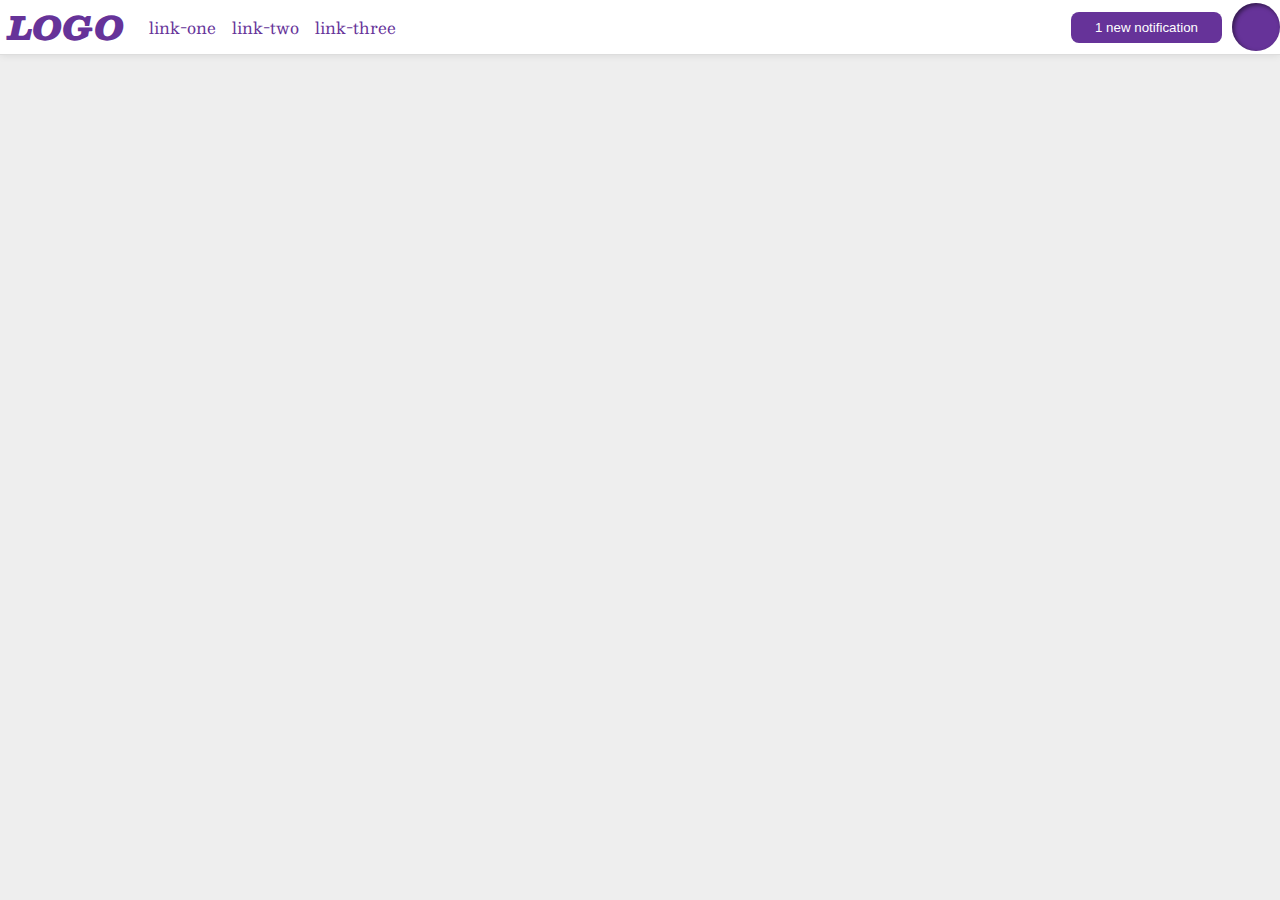
<file: flex/03-flex-header-2/index.html>
<!DOCTYPE html>
<html lang="en">
<head>
  <meta charset="UTF-8">
  <meta http-equiv="X-UA-Compatible" content="IE=edge">
  <meta name="viewport" content="width=device-width, initial-scale=1.0">
  <title>Flex Header 2</title>
  <link rel="stylesheet" href="style.css">
</head>
<body>
  <div class="container">
    <div class="header">
      <div class="logo">
        LOGO
      </div>
      <ul class="links">
        <li><a href="google.com">link-one</a></li>
        <li><a href="google.com">link-two</a></li>
        <li><a href="google.com">link-three</a></li>
      </ul>
    </div>
    <div class="header-notif">
      <button class="notifications">
      1 new notification
      </button>
      <div class="profile-image"></div>
    </div>
  </div>
</body>
</html>
</file>
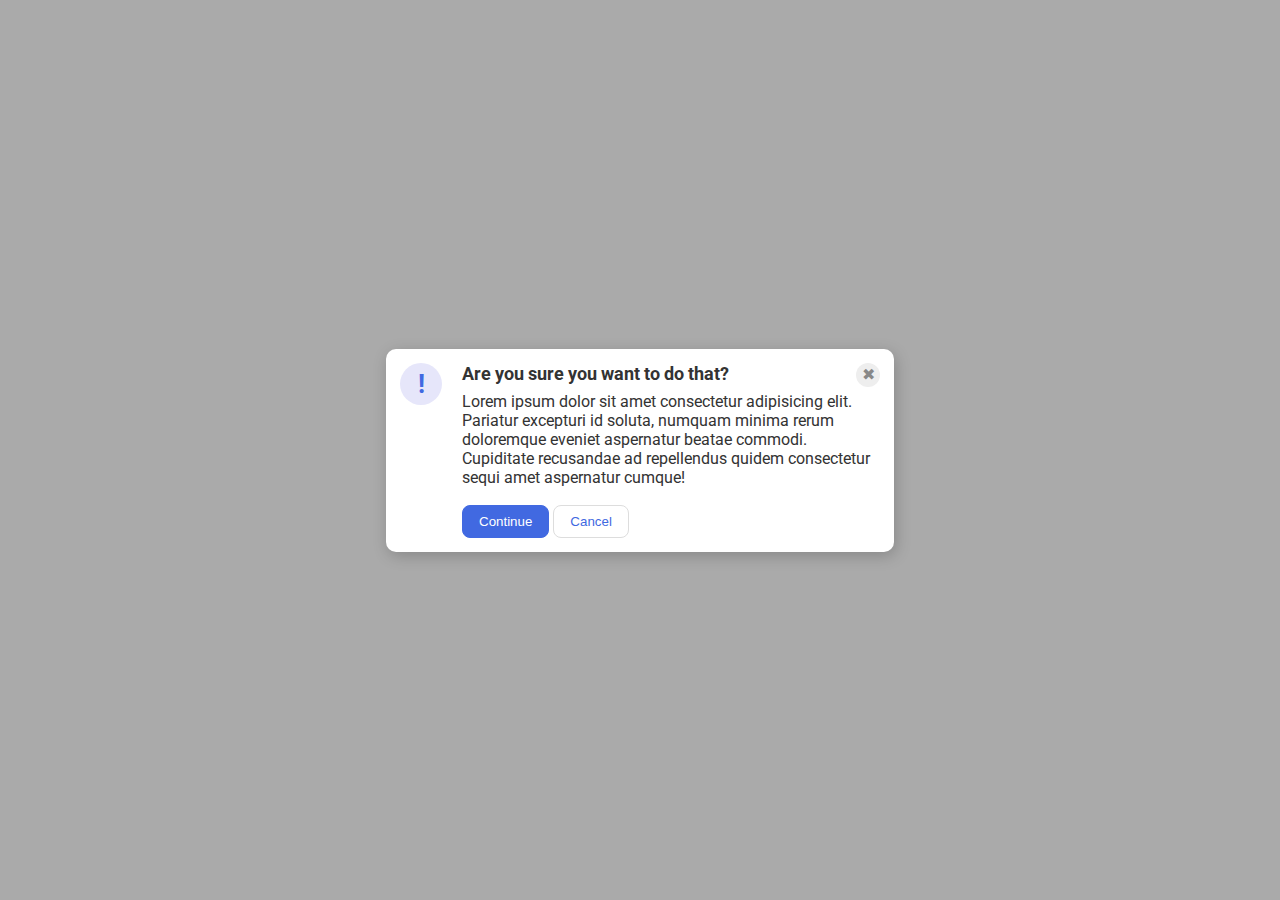
<file: flex/05-flex-modal/index.html>
<!DOCTYPE html>
<html lang="en">
<head>
  <meta charset="UTF-8">
  <meta http-equiv="X-UA-Compatible" content="IE=edge">
  <meta name="viewport" content="width=device-width, initial-scale=1.0">
  <link rel="stylesheet" href="style.css">
  <title>Modal</title>
</head>
<body>
  <div class="modal">
    <div class="icon">!</div>
    <div class="container">
      <div class="container-2">
        <div class="header">Are you sure you want to do that?</div>
        <div class="close-button">✖</div>
      </div>
      <div class="text">Lorem ipsum dolor sit amet consectetur adipisicing elit. Pariatur excepturi id soluta, numquam minima rerum doloremque eveniet aspernatur beatae commodi. Cupiditate recusandae ad repellendus quidem consectetur sequi amet aspernatur cumque!</div>
      <button class="continue">Continue</button>
      <button class="cancel">Cancel</button>
    </div>
  </div>
</body>
</html>
</file>
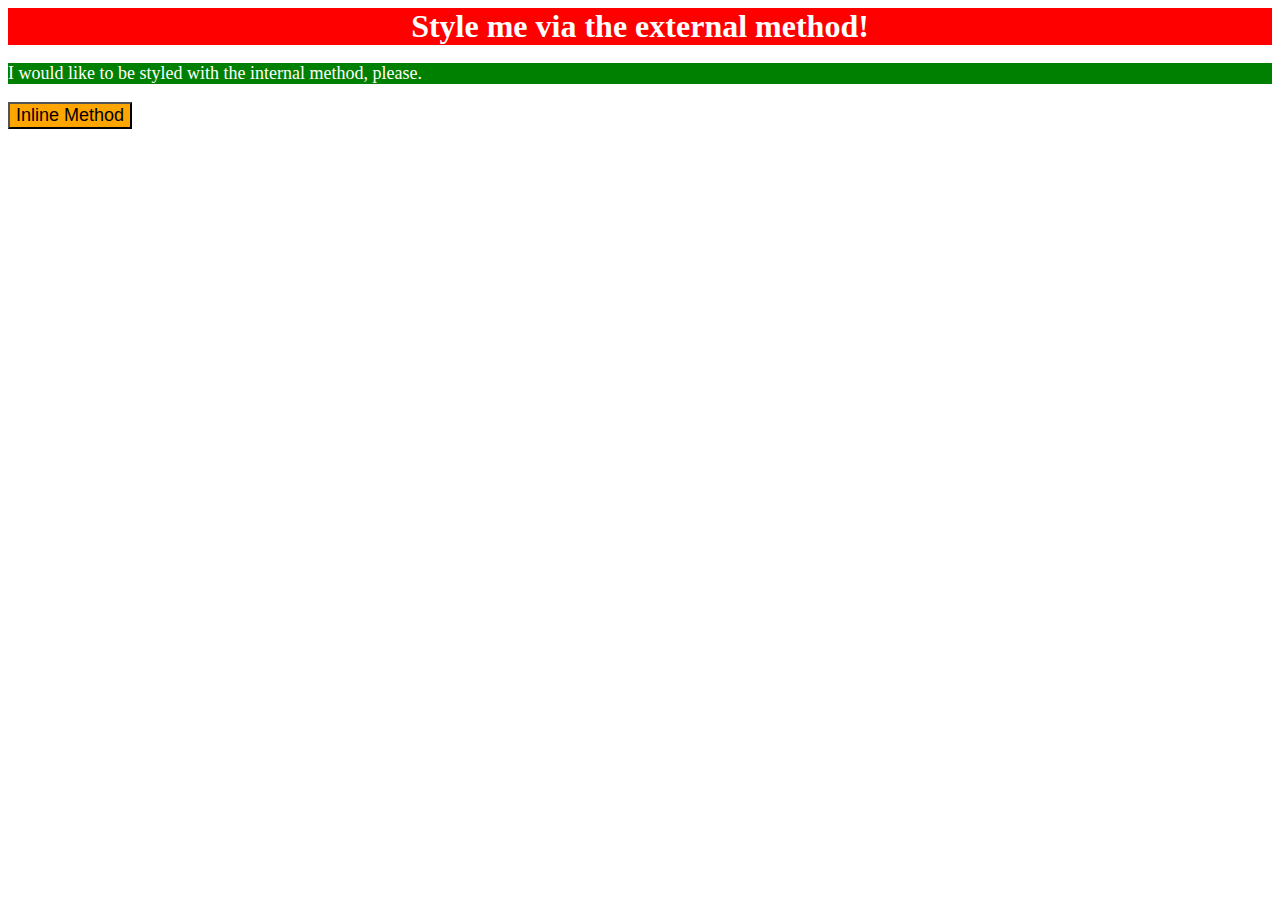
<file: foundations/01-css-methods/index.html>
<!DOCTYPE html>
<html lang="en">
<head>
  <meta charset="UTF-8">
  <meta http-equiv="X-UA-Compatible" content="IE=edge">
  <meta name="viewport" content="width=device-width, initial-scale=1.0">
  <title>Methods for Adding CSS</title>
  <link rel="stylesheet" href="styles.css">
  <style>
    /* internal style */
    p {
      background-color: green;
      color: white;
      font-size: 18px;
    }
  </style>
</head>
<body>
  <div>Style me via the external method!</div>
  <p>I would like to be styled with the internal method, please.</p>
  <!-- inline style -->
  <button style="background-color: orange; font-size: 18px;">Inline Method</button>
</body>
</html>
</file>
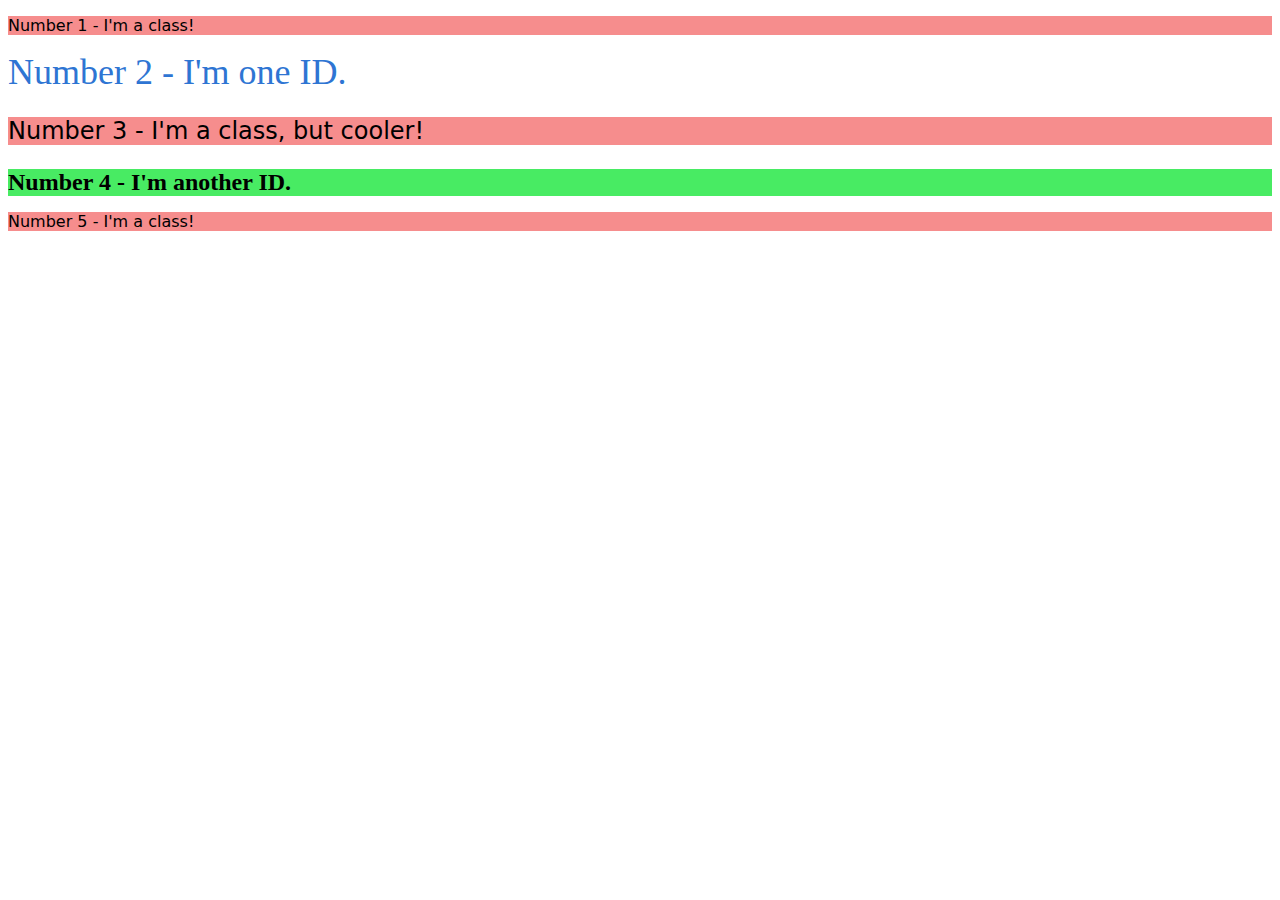
<file: foundations/02-class-id-selectors/index.html>
<!DOCTYPE html>
<html lang="en">
<head>
  <meta charset="UTF-8">
  <meta http-equiv="X-UA-Compatible" content="IE=edge">
  <meta name="viewport" content="width=device-width, initial-scale=1.0">
  <title>Class and ID Selectors</title>
  <link rel="stylesheet" href="style.css">
</head>
<body>
  <p class="odd">Number 1 - I'm a class!</p>
  <div id="secondNum">Number 2 - I'm one ID.</div>
  <p class="odd three">Number 3 - I'm a class, but cooler!</p>
  <div id="fourthNum">Number 4 - I'm another ID.</div>
  <p class="odd">Number 5 - I'm a class!</p>
</body>
</html>
</file>
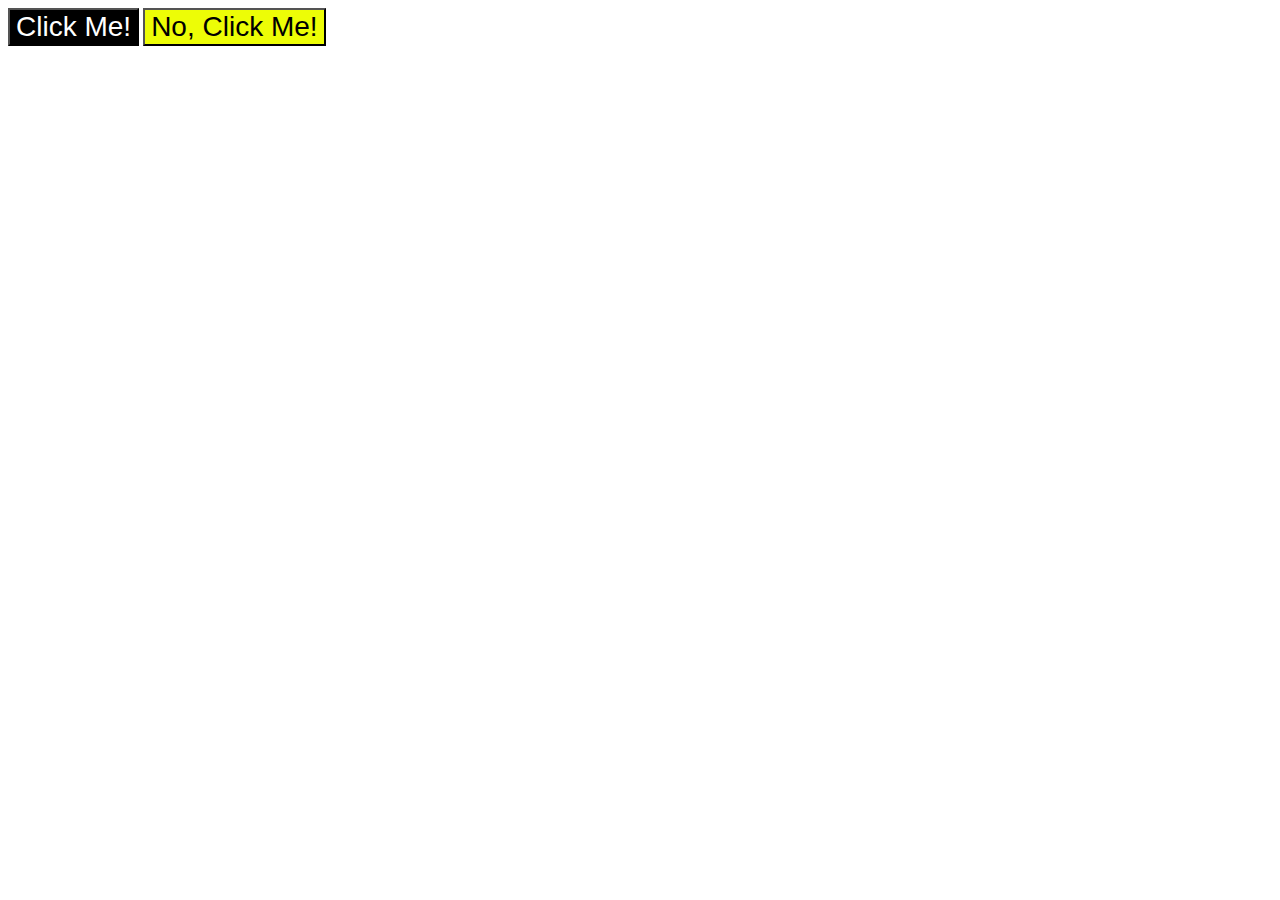
<file: foundations/03-grouping-selectors/index.html>
<!DOCTYPE html>
<html lang="en">
<head>
  <meta charset="UTF-8">
  <meta http-equiv="X-UA-Compatible" content="IE=edge">
  <meta name="viewport" content="width=device-width, initial-scale=1.0">
  <title>Grouping Selectors</title>
  <link rel="stylesheet" href="style.css">
</head>
<body>
  <button class="button1">Click Me!</button>
  <button class="button2">No, Click Me!</button>
</body>
</html>
</file>
<file: flex/03-flex-header-2/style.css>
/* this is some magical font-importing.  
you'll learn about it later. */
@import url('https://fonts.googleapis.com/css2?family=Besley:ital,wght@0,400;1,900&display=swap');

body {
  margin: 0;
  background: #eee;
  font-family: Besley, serif;
}

.container {
  background: white;
  border-bottom: 1px solid #ddd;
  box-shadow: 0 0 8px rgba(0,0,0,.1);
  display: flex;
  justify-content: space-between;
}

.header,
.header-notif {
  display: flex;
  align-items: center;
}


.profile-image {
  background: rebeccapurple;
  box-shadow: inset 2px 2px 4px rgba(0,0,0,.5);
  border-radius: 50%;
  width: 48px;
  height:  48px;
  margin-left: 10px;
}

.logo {
  color: rebeccapurple;
  font-size: 32px;
  font-weight: 900;
  font-style: italic;
  padding-right: 25px;
  margin-left: 8px;
}

button {
  border: none;
  border-radius: 8px;
  background: rebeccapurple;
  color: white;
  padding: 8px 24px;
}

a {
  /* this removes the line under our links */
  text-decoration: none;
  color: rebeccapurple;
}

ul {
  list-style-type: none;
  margin: 0;
  padding: 0;
  display: flex;
  gap: 16px;
}
</file>
<file: flex/05-flex-modal/style.css>
@import url('https://fonts.googleapis.com/css2?family=Roboto:wght@400;700&display=swap');

html, body {
  height: 100%;
}

body {
  font-family: Roboto, sans-serif;
  margin: 0;
  background: #aaa;
  color: #333;
  /* I'll give you this one for free lol */
  display: flex;
  align-items: center;
  justify-content: center;
}

.modal {
  background: white;
  width: 480px;
  border-radius: 10px;
  box-shadow: 2px 4px 16px rgba(0,0,0,.2);
  display: flex;
  gap: 20px;
  padding: 14px;
}

.icon {
  color: royalblue;
  font-size: 26px;
  font-weight: 700;
  background: lavender;
  width: 42px;
  height: 42px;
  border-radius: 50%;
  display: flex;
  align-items: center;
  justify-content: center;
  flex-shrink: 0;
}

.close-button {
  background: #eee;
  border-radius: 50%;
  color: #888;
  font-weight: 400;
  font-size: 16px;
  height: 24px;
  width: 24px;
  display: flex;
  align-items: center;
  justify-content: center;
}

button {
  padding: 8px 16px;
  border-radius: 8px;
}

button.continue {
  background: royalblue;
  border: 1px solid royalblue;
  color: white;
}

button.cancel {
  background: white;
  border: 1px solid #ddd;
  color: royalblue;
}

.text {
  padding-bottom: 18px;
}

.container-2 {
  display: flex;
  justify-content: space-between;
}

.header { 
  display: flex;
  justify-content: space-between;
  align-items: center;
  font-weight: bold;
  font-size: 18px;
  margin-bottom: 8px;
}
</file>
<file: foundations/01-css-methods/styles.css>
/* external style */
div {
  background-color: red;
  color: white;
  font-size: 32px;
  text-align: center;
  font-weight: bold;
}
</file>
<file: foundations/02-class-id-selectors/style.css>
.odd {
  background-color: rgb(246, 141, 141);
  font-family: 'Verdana', 'DejaVu Sans', 'sans-serif';
}

#secondNum {
  color:rgb(46, 117, 211);
  font-size: 36px;
}

.odd.three {
  font-size: 24px;
}

#fourthNum {
  background-color:rgb(72, 235, 99);
  font-size: 24px;
  font-weight: bold;
}
</file>
<file: foundations/03-grouping-selectors/style.css>
.button1,
.button2 {
  font-size: 28px;
  font-family: 'Helvetica','Times New Roman', 'sans-serif';
}

.button1 {
  background-color: rgb(0, 0, 0);
  color: white;
}

.button2 {
  background-color: rgb(237, 253, 6);
}
</file>
